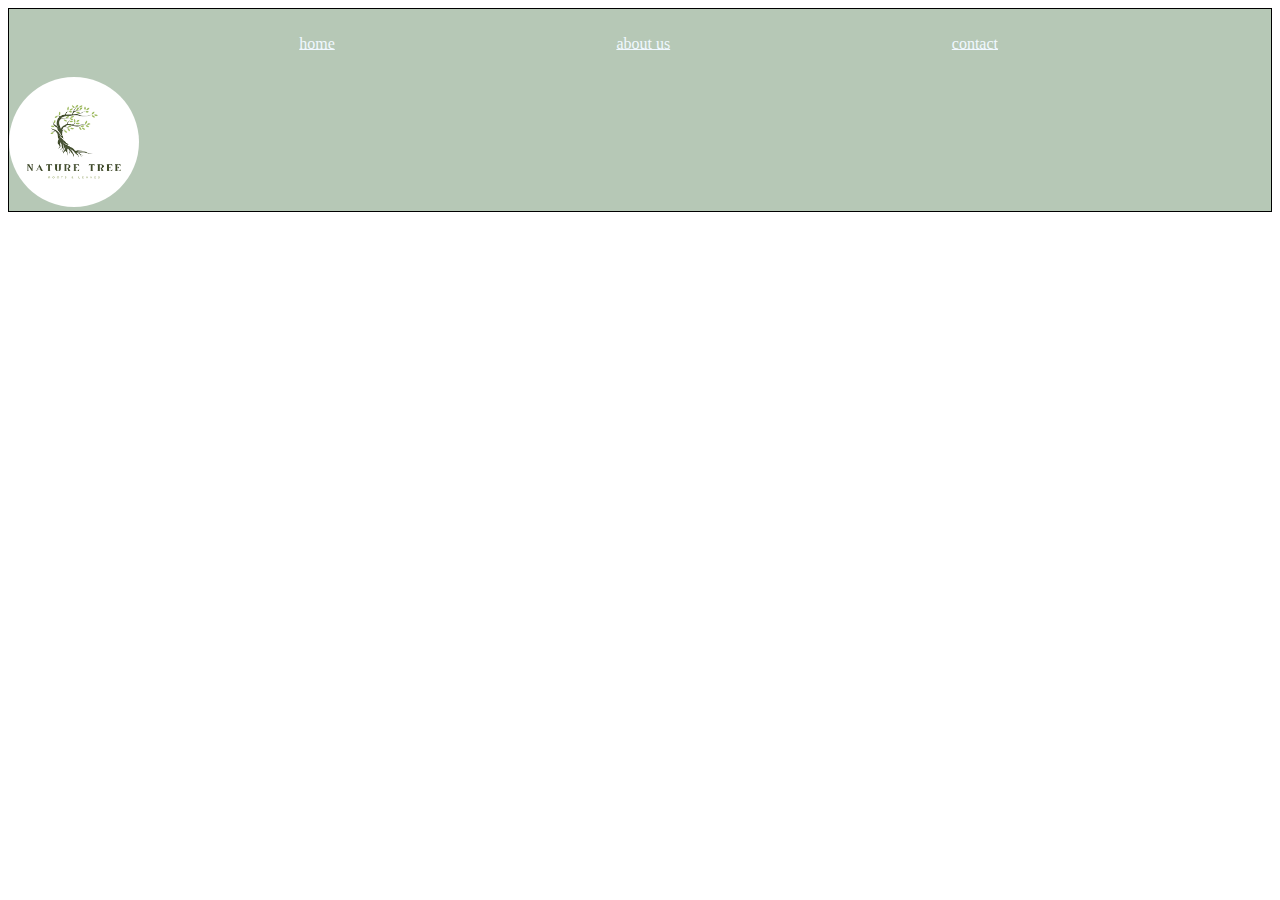
<file: boxmodel/index.html>
<!DOCTYPE html>
<html lang="en">
<head>
    <meta charset="UTF-8">
    <meta name="viewport" content="width=device-width, initial-scale=1.0">
    <title>Document</title>
    <link rel="stylesheet" href="./css/plant.css">
</head>
<body>
    <header>

       
        <nav>
             <a href="#"> home</a>
              <a href="#"> about us</a>
              <a href="#"> contact</a>

        </nav> <img src="./images.png">



    </header>
</body>
</html>
</file>
<file: boxmodel/css/plant.css>
header{
    border: 1px solid ;
    background-color: rgb(182, 200, 182);

}


img{
    width: 130px;
    height: 130px;
    border-radius: 80%;
    
}
nav{

width: 100%;
height: 25%;
padding: 2%;

 
}

a{
    padding: 1%;
    text-align: right;
   margin-left: 20%;
   color: aliceblue;

   
}
</file>
